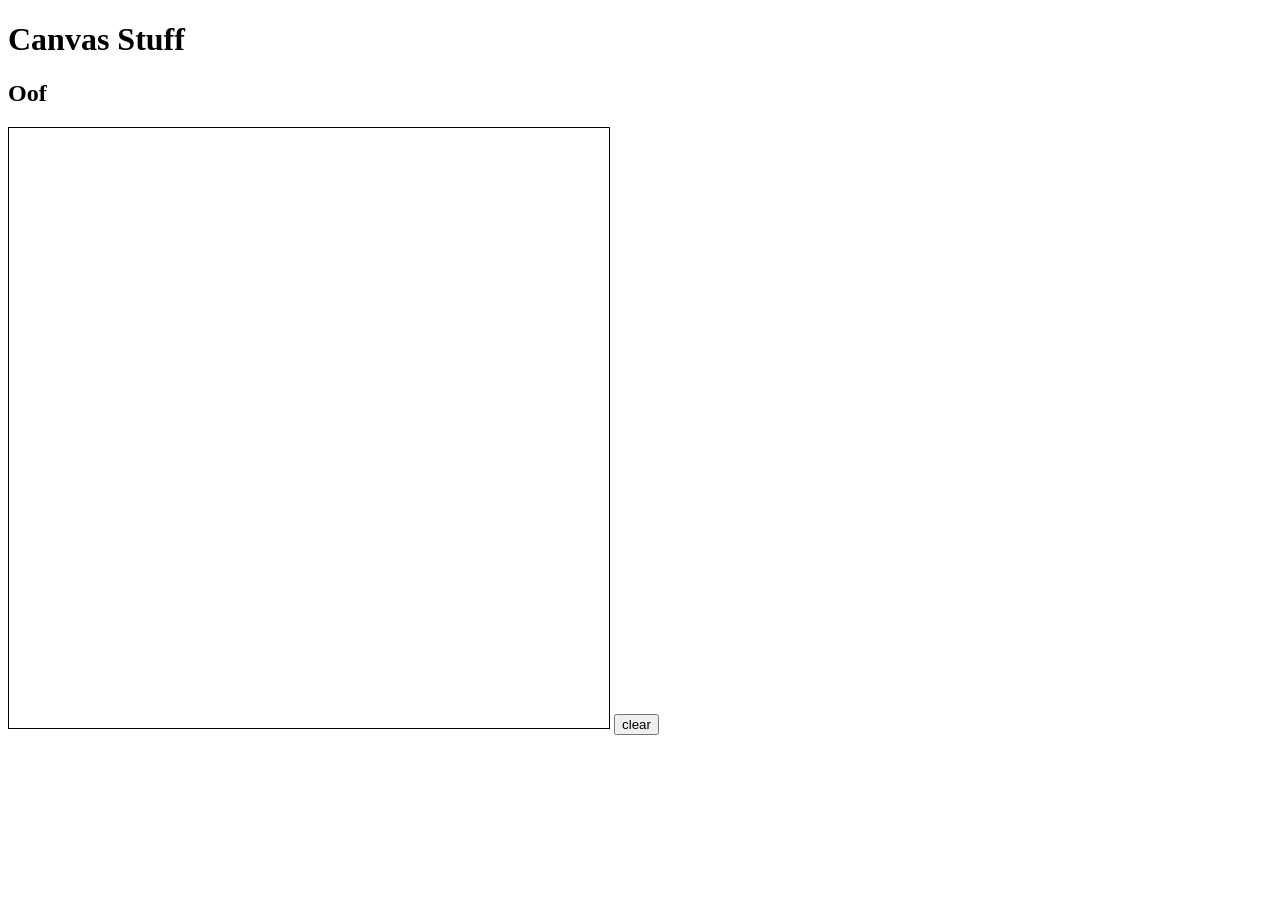
<file: 02_canvas/index.html>
<!--
  Bo Hui Lu and William Lu
 SoftDev2 pd7
 K02 -- Connecting the Dots
 2019-02-04 M
 -->
 <!DOCTYPE html>
 <html lang="en" dir="ltr">
   <head>
     <meta charset="utf-8">
     <title></title>
   </head>
   <style>
     #playground {
       border: 1px solid black
     }
   </style>
   <h1>Canvas Stuff</h1>
   <h2>Oof</h2>
   <body>
     <canvas id="playground" width="600" height="600">
       asdf
     </canvas>
   <button type="button" id="clear">clear</button>
     <script src="dotconn.js"></script>
   </body>
 </html>
</file>
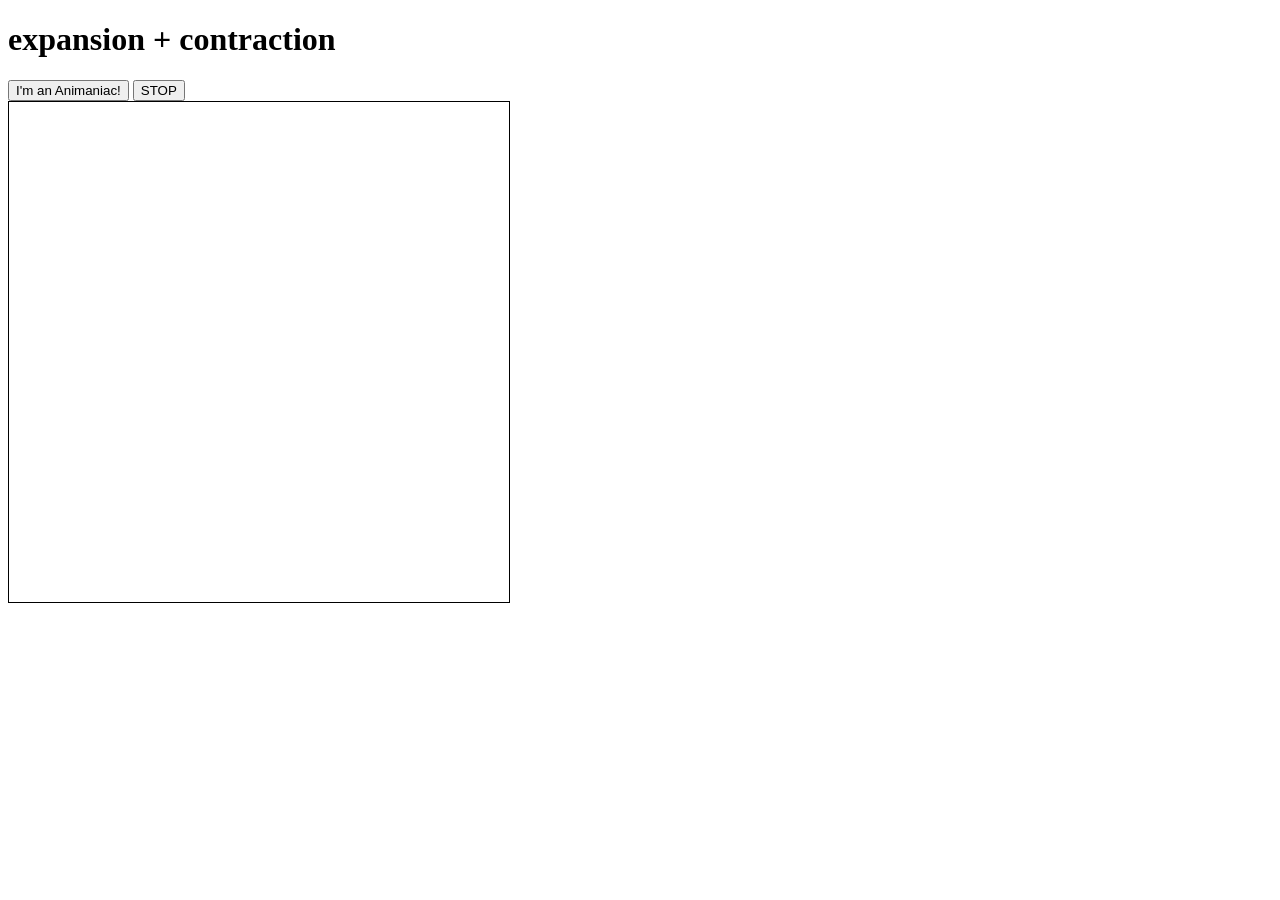
<file: 03_animate/index.html>
<!-- Alex Radu's Milk Carton - William Lu, Theodore Peters
SoftDev2 pd7
K03 -- They lock us in the tower whenever we get caught
2019-02-06 W -->

<!DOCTYPE html>
<html lang="en">
  <!-- HTML file for JavaScript canvas work -->

<html>

  <head>
    <meta charset="utf-8"/>
    <title>The State of Animania</title>
  </head>

  <style>
    #playground { border: 1px solid black }
  </style>

  <h1>expansion + contraction</h1>

  <div>
    <button id="circle">I'm an Animaniac!
    </button>

    <button id="stop">STOP
    </button>
  </div>
  <canvas width="500" height="500" id="playground">
  </canvas>

  <script src="animate.js"></script>

</html>
</file>
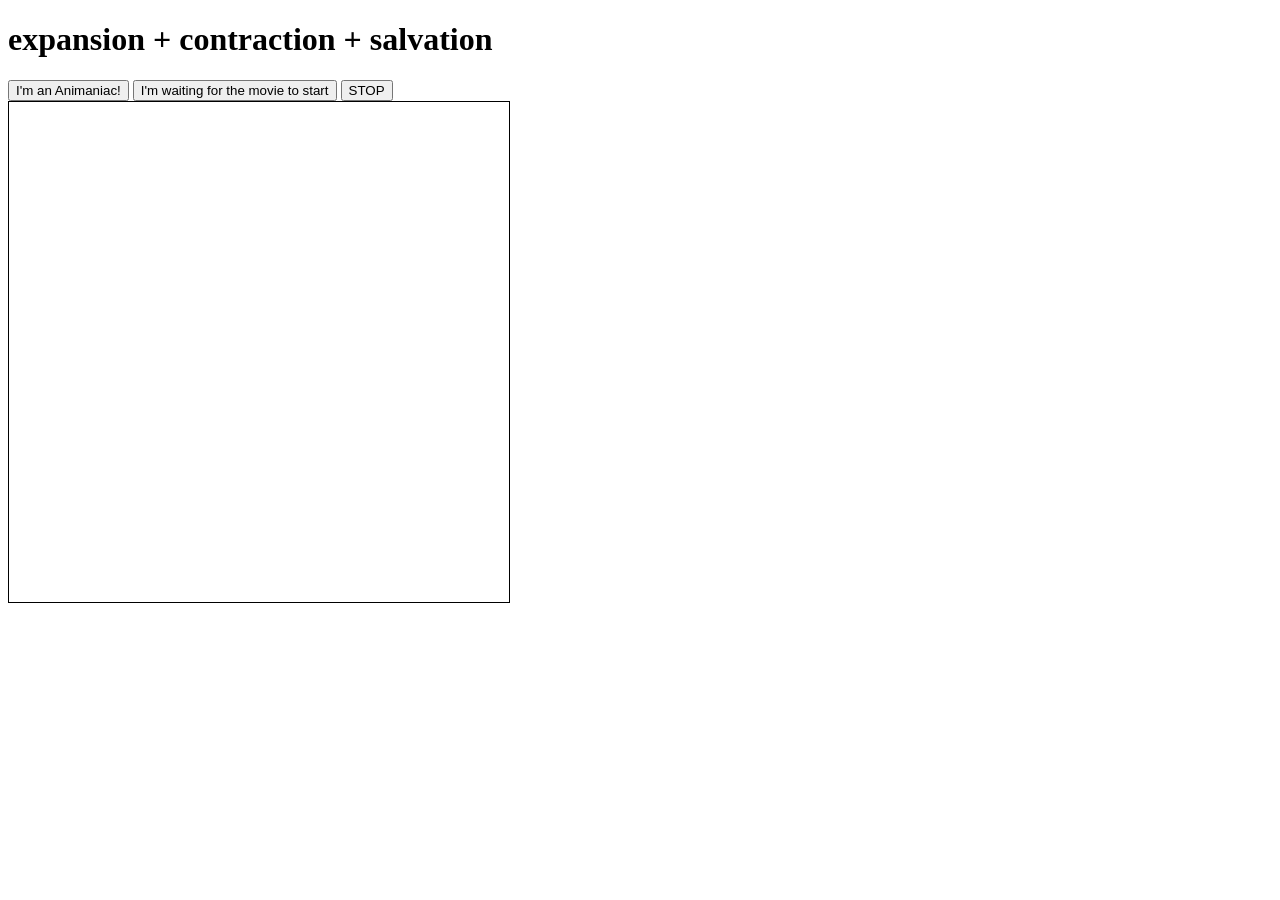
<file: 04_canvas-dvd/index.html>
<!-- William Lu, Jerry Ye
SoftDev2 pd7
K04 -- What is it saving the screen from?
2019-02-07 R -->

<!DOCTYPE html>

<html lang="en">
  <!-- Clyde "Thluffy" Sinclair
       SoftDev pd0
       K04 -- canvas-based, JS-driven animation -- now with external img
       2019-02-07r
       HTML file for JavaScript canvas work
    -->

  <head>
    <meta charset="utf-8"/>
    <title>The State of Animania</title>
  </head>

  <style>
    #playground { border: 1px solid black }
  </style>

  <h1>expansion + contraction + salvation</h1>

  <div>
    <button id="circle">
      I'm an Animaniac!
    </button>

    <button id="dvd">
      I'm waiting for the movie to start
    </button>

    <button id="stop">
      STOP
    </button>
  </div>

  <canvas width="500" height="500" id="playground">
  </canvas>

  <script src="animate.js">
  </script>

</html>
</file>
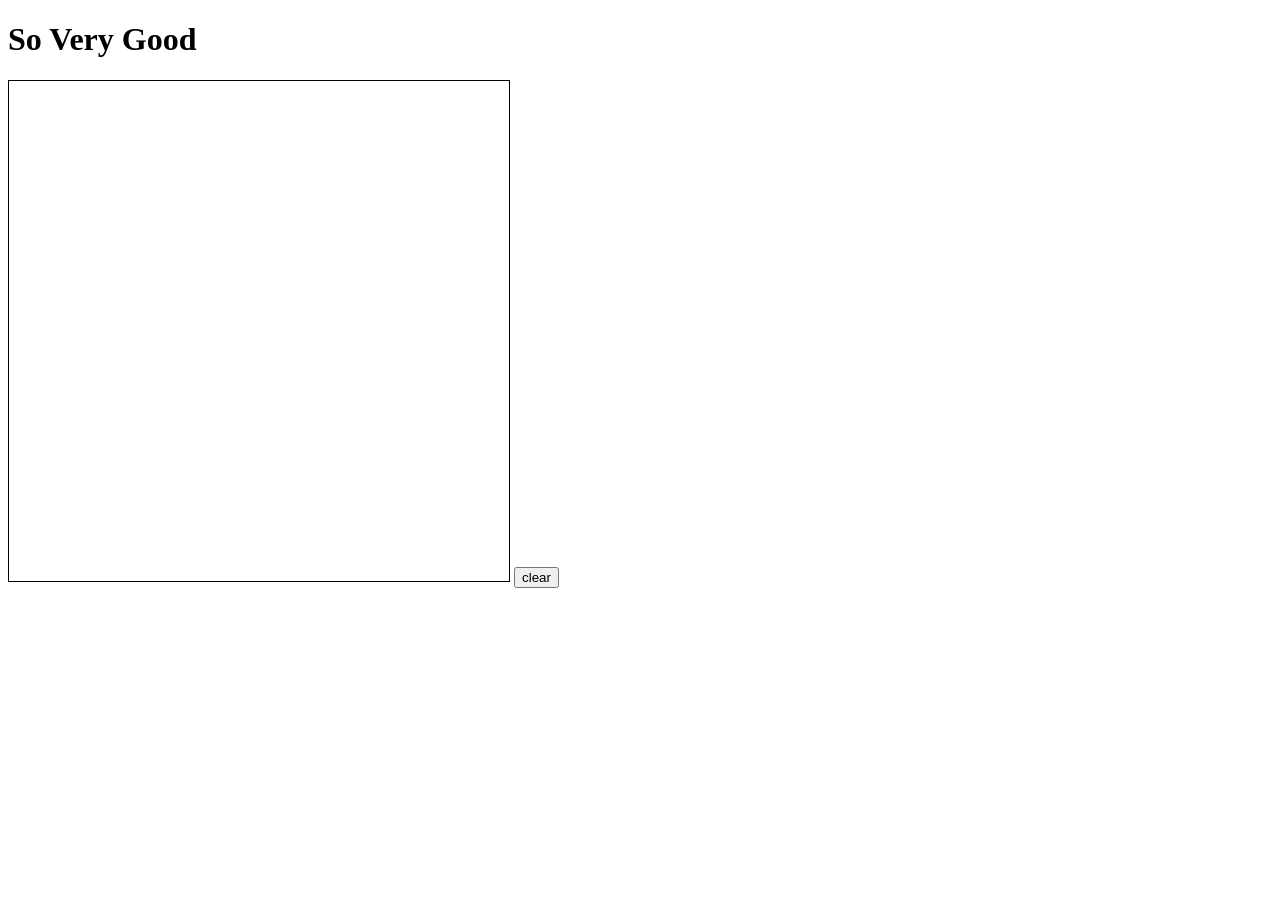
<file: 09_svg/index.html>
<!DOCTYPE html>
<html lang="en">
  <!-- William Lu
       SoftDev2 pd7
       K09 -- basic SVG work
       2019-03-13w

       HTML file for initial forays into SVG...
    -->

  <head>
    <meta charset="utf-8"/>
    <title>
      basic SVG work
    </title>
  </head>

  <body>
    <h1>
      So Very Good
    </h1>

    <svg id="vimage" height="500" width="500" style="border: 1px solid;">
    </svg>

    <button id="but_clear">
      clear
    </button>

    <script src="svg01.js">
    </script>

  </body>
</html>
</file>
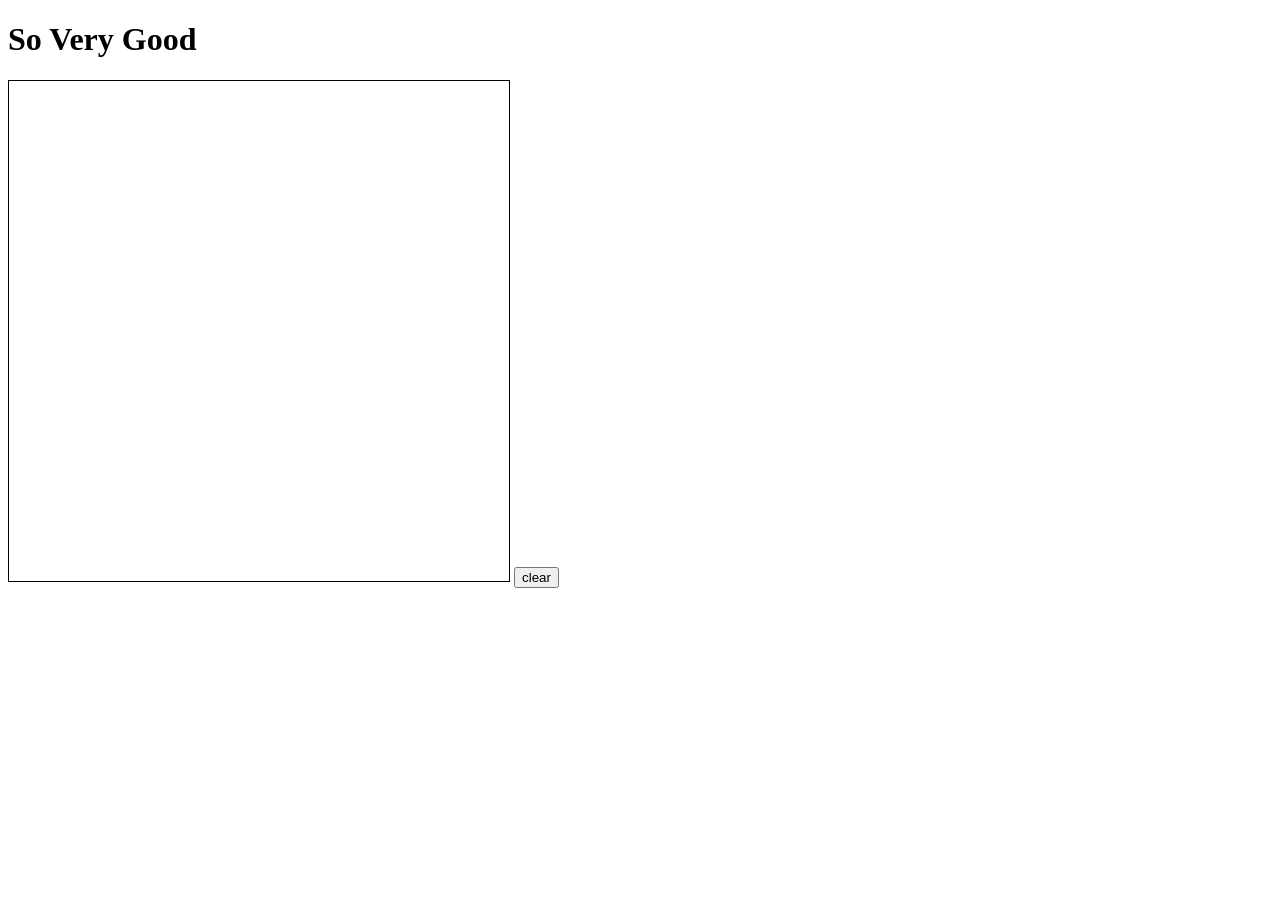
<file: 10_svg/index.html>
<!DOCTYPE html>
<html lang="en">
  <!-- William Lu
       SoftDev2 pd7
       K10 -- Ask Circles [Change || Die]
       2019-03-14 R

       HTML file for initial forays into SVG...
    -->

  <head>
    <meta charset="utf-8"/>
    <title>
      basic SVG work
    </title>
  </head>

  <body>
    <h1>
      So Very Good
    </h1>

    <svg id="vimage" height="500" width="500" style="border: 1px solid;">
    </svg>

    <!-- <button id="but_move">
      move
    </button> -->

    <button id="but_clear">
      clear
    </button>

    <script src="svg01.js">
    </script>

  </body>
</html>
</file>
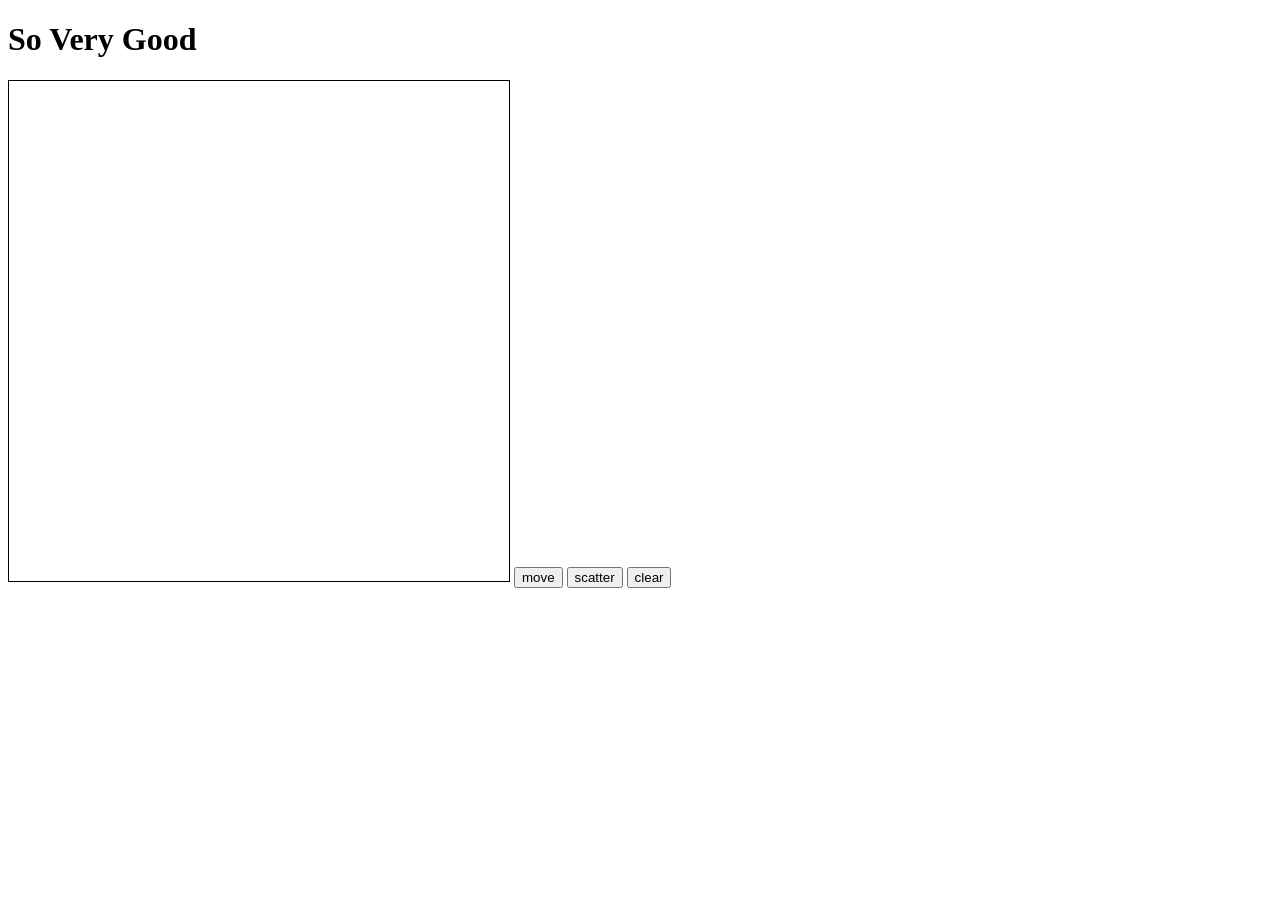
<file: 11_svg/index.html>
<!DOCTYPE html>
<html lang="en">
  <!-- William Lu
       SoftDev2 pd7
       K11 -- Ask Circles [Change || Die] …While On The Go
       2019-03-18 M

       HTML file for initial forays into SVG...
    -->

  <head>
    <meta charset="utf-8"/>
    <title>
      basic SVG work
    </title>
  </head>

  <body>
    <h1>
      So Very Good
    </h1>

    <svg id="vimage" height="500" width="500" style="border: 1px solid;">
    </svg>

    <button id="but_move">
      move
    </button>

    <button id="but_scatter">
      scatter
    </button>

    <button id="but_clear">
      clear
    </button>

    <script src="svg01.js">
    </script>

  </body>
</html>
</file>
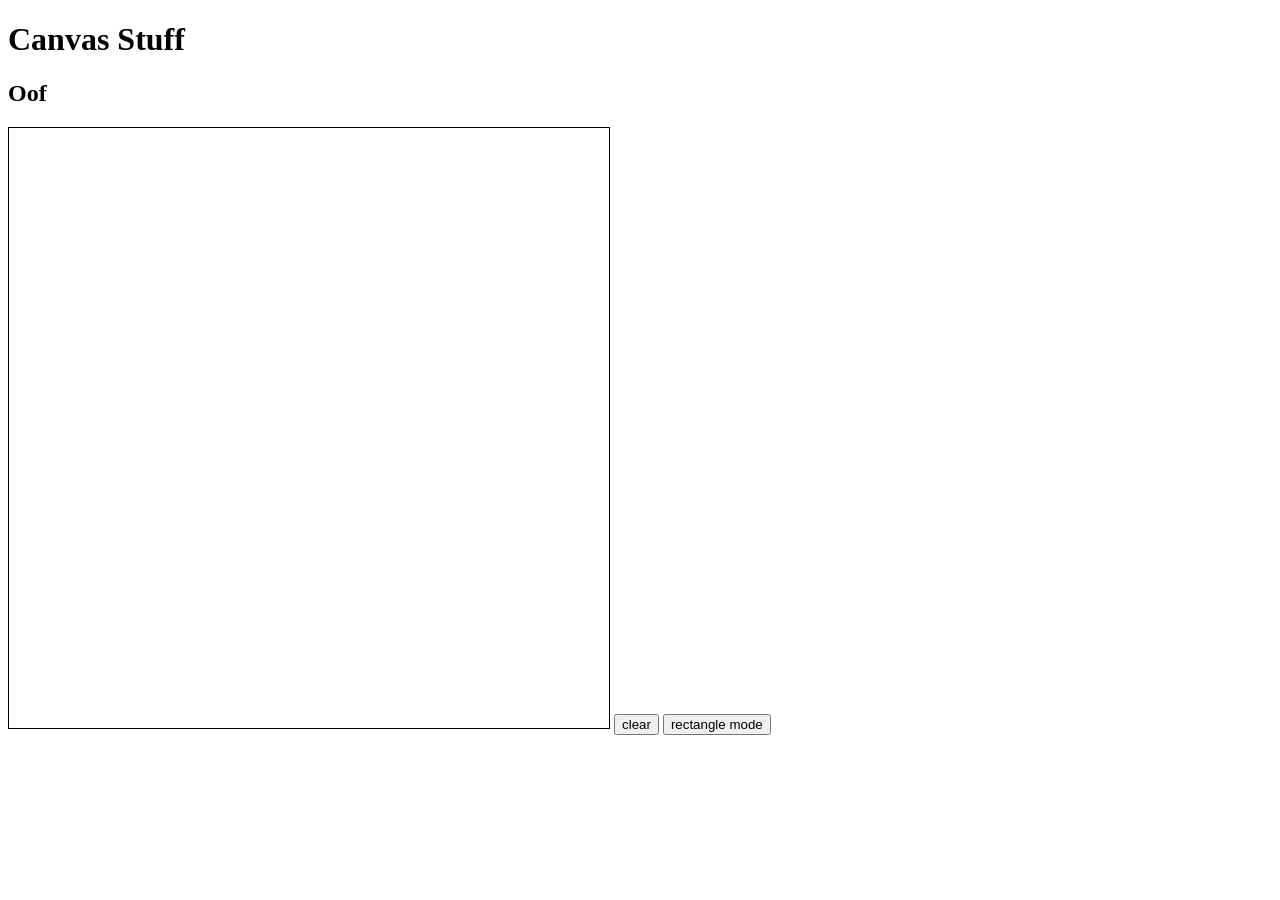
<file: clickdraw.html>
<!DOCTYPE html>
<html lang="en" dir="ltr">
  <head>
    <meta charset="utf-8">
    <title></title>
  </head>
  <style>
    #slate {
      border: 1px solid black
    }
  </style>
  <h1>Canvas Stuff</h1>
  <h2>Oof</h2>
  <body>
    <canvas id="slate" width="600" height="600">
      asdf
    </canvas>
    <button type="button" name="button" id="clr">clear</button>
    <button type="button" name="button" id="tgl">rectangle mode</button>
    <script src="clickdraw.js"></script>
  </body>
</html>
</file>
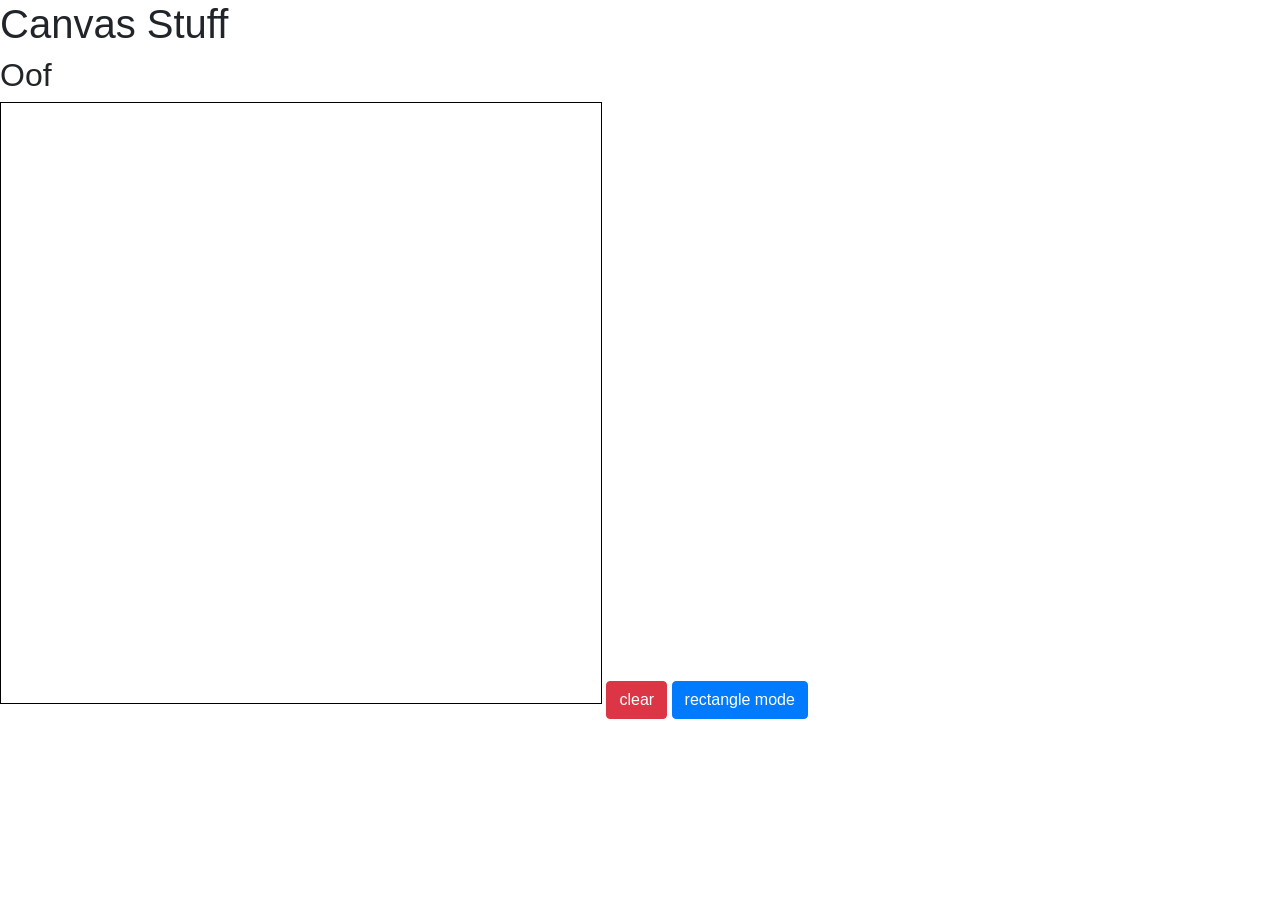
<file: 00_canvas/clickdraw.html>
<!DOCTYPE html>
<html lang="en" dir="ltr">
  <head>
    <meta charset="utf-8">
    <link rel="stylesheet" href="https://stackpath.bootstrapcdn.com/bootstrap/4.2.1/css/bootstrap.min.css" integrity="sha384-GJzZqFGwb1QTTN6wy59ffF1BuGJpLSa9DkKMp0DgiMDm4iYMj70gZWKYbI706tWS" crossorigin="anonymous">
    <title></title>
  </head>
  <style>
    #slate {
      border: 1px solid black
    }
  </style>
  <h1>Canvas Stuff</h1>
  <h2>Oof</h2>
  <body>
    <canvas id="slate" width="600" height="600">
      asdf
    </canvas>
    <a type="button" class="btn btn-danger" id="clr" href="/oof">clear</a>
    <button type="button" class="btn btn-primary" id="tgl">rectangle mode</button>
    <script src="clickdraw.js"></script>
  </body>
</html>
</file>
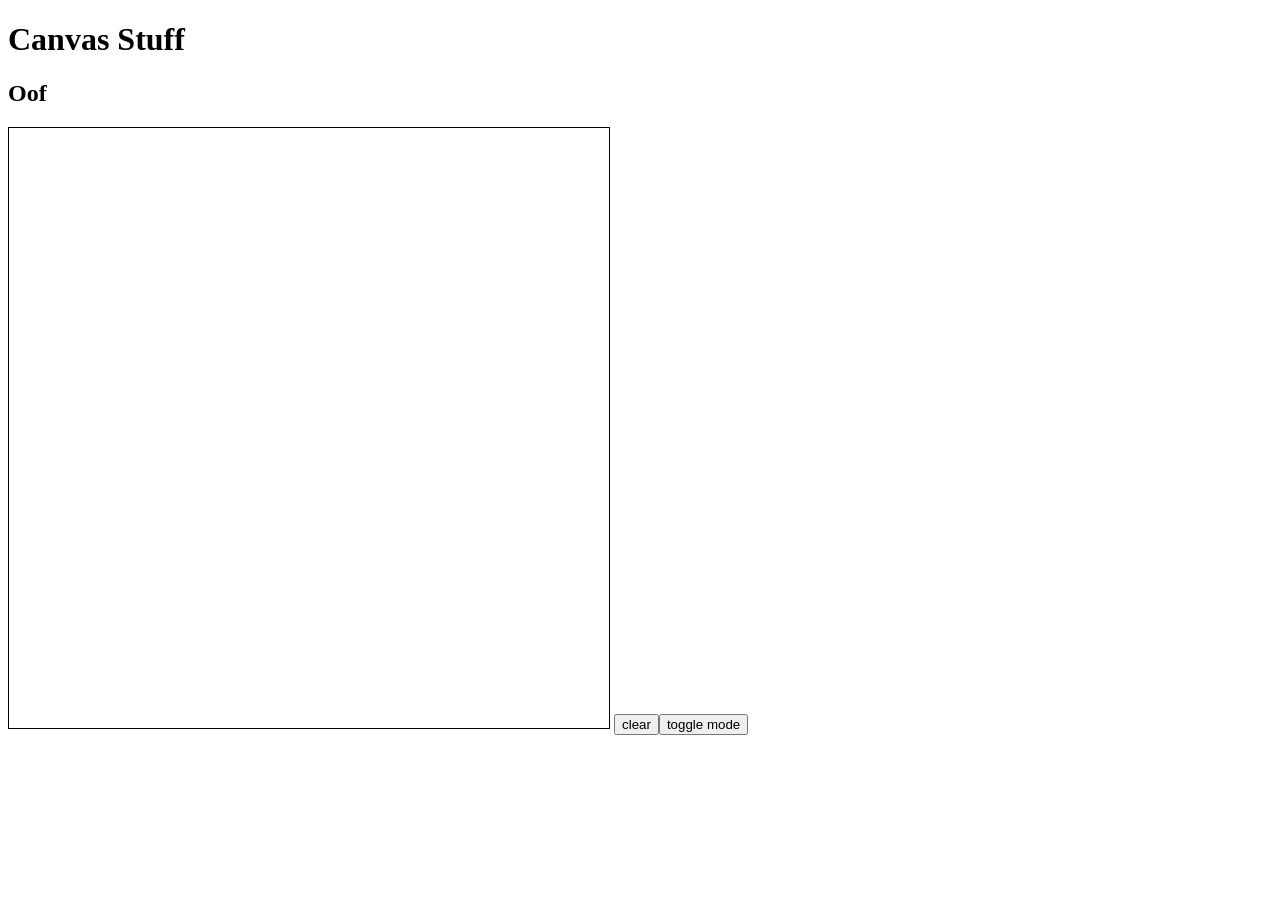
<file: 01_canvas/clickdraw.html>
<!--
  Bo Hui Lu and William Lu
 SoftDev pd7
 K01 -- ...and I want to Paint it Better
 2019-01-31
 -->
 <!DOCTYPE html>
 <html lang="en" dir="ltr">
   <head>
     <meta charset="utf-8">
     <title></title>
   </head>
   <style>
     #slate {
       border: 1px solid black
     }
   </style>
   <h1>Canvas Stuff</h1>
   <h2>Oof</h2>
   <body>
     <canvas id="slate" width="600" height="600">
       asdf
     </canvas>
     <button type="button" id="clr">clear</a>
     <button type="button" id="tgl">toggle mode</button>
     <script src="clickdraw.js"></script>
   </body>
 </html>
</file>
